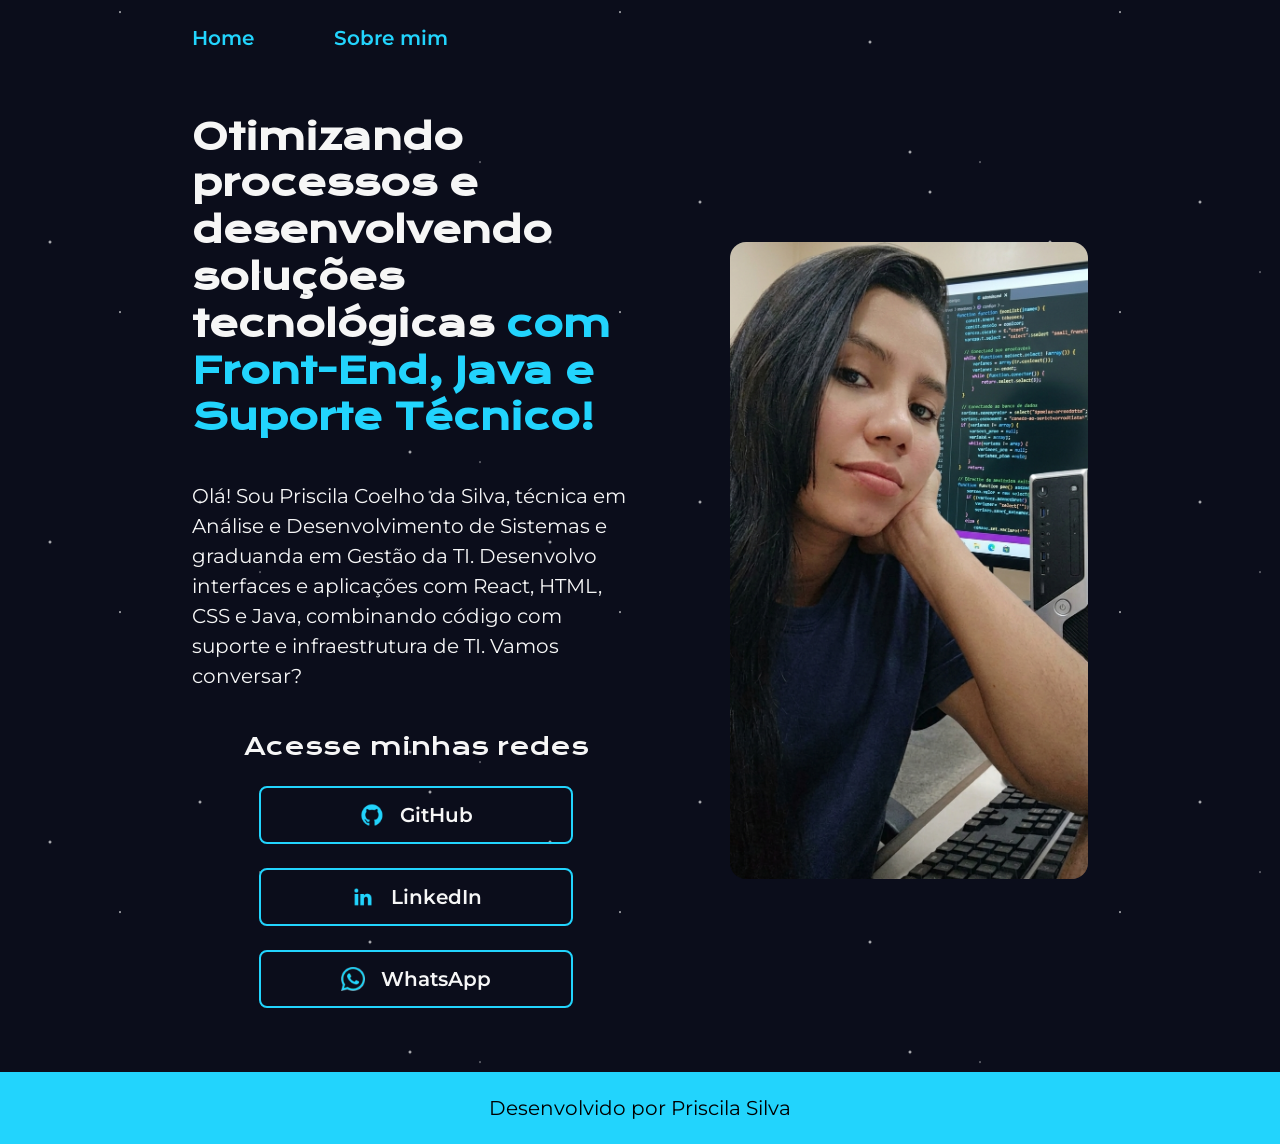
<file: index.html>
<!DOCTYPE html>
<html lang="pt-br">

<head>
    <meta charset="UTF-8">
    <meta http-equiv="X-UA-Compatible" content="IE=edge">
    <meta name="viewport" content="width=device-width, initial-scale=1.0">
    <title>Portfólio - Priscila Coelho</title>
    <link rel="stylesheet" href="./styles/style.css">
    <style>
    body {
        background-color: #0b0d1b !important;
        background-image: 
            radial-gradient(2px 2px at 20px 30px, #ffffff, rgba(0,0,0,0)),
            radial-gradient(2px 2px at 40px 70px, #ffffff, rgba(0,0,0,0)),
            radial-gradient(1px 1px at 90px 40px, #ffffff, rgba(0,0,0,0)),
            radial-gradient(2px 2px at 160px 120px, #ffffff, rgba(0,0,0,0)),
            radial-gradient(1.5px 1.5px at 230px 190px, #ffffff, rgba(0,0,0,0)),
            radial-gradient(2px 2px at 310px 80px, #ffffff, rgba(0,0,0,0)),
            radial-gradient(1px 1px at 370px 150px, #ffffff, rgba(0,0,0,0)),
            radial-gradient(2px 2px at 480px 220px, #ffffff, rgba(0,0,0,0)),
            radial-gradient(1.5px 1.5px at 540px 60px, #ffffff, rgba(0,0,0,0)) !important;
        background-repeat: repeat !important;
        background-size: 500px 300px !important;
        animation: moverEstrelas 40s linear infinite !important;
    }

    /* Animação que desloca o fundo de estrelas */
    @keyframes moverEstrelas {
        from {
            background-position: 0 0;
        }
        to {
            background-position: 500px 600px;
        }
    }
</style>
</head>

<body>
    <!-- Camadas do efeito de estrelas -->
    <div id="stars"></div>
    <div id="stars2"></div>
    <div id="stars3"></div>

    <header class="cabecalho">
        <nav class="cabecalho__menu">
            <a class="cabecalho__menu__link" href="index.html">Home</a>
            <a class="cabecalho__menu__link" href="about.html">Sobre mim</a>
        </nav>
    </header>
    <main class="apresentacao">
        <section class="apresentacao__conteudo">
            <h1 class="apresentacao__conteudo__titulo">
                Otimizando processos e desenvolvendo soluções tecnológicas 
                <strong class="titulo-destaque">com Front-End, Java e Suporte Técnico!</strong>
            </h1>
            <p class="apresentacao__conteudo__texto">
                Olá! Sou Priscila Coelho da Silva, técnica em Análise e Desenvolvimento de Sistemas e graduanda em Gestão da TI. Desenvolvo interfaces e aplicações com React, HTML, CSS e Java, combinando código com suporte e infraestrutura de TI. Vamos conversar?
            </p>
            <div class="apresentacao__links">
                <h2 class="apresentacao__links__subtitulo">Acesse minhas redes</h2>
                
                <a class="apresentacao__links__navegacao" href="https://github.com/Pryfriend" target="_blank" rel="noopener noreferrer">
                    <img src="./assets/github.png" alt="Logo do GitHub">
                    GitHub
                </a>
                
                <a class="apresentacao__links__navegacao" href="https://linkedin.com/in/SEU_PERFIL_LINKEDIN" target="_blank" rel="noopener noreferrer">
                    <img src="./assets/linkedin.png" alt="Logo do LinkedIn">
                    LinkedIn
                </a>
                
                <a class="apresentacao__links__navegacao" href="https://wa.me/5592992722286?text=Ol%C3%A1%20Priscila,%20vi%20seu%20portf%C3%B3lio%20e%20gostaria%20de%20conversar!" target="_blank" rel="noopener noreferrer">
                    <img src="./assets/whatsapp.png" alt="Logo do WhatsApp">
                    WhatsApp
                </a>
            </div>
        </section>
        <img class="apresentacao__imagem" src="./assets/imagem.png" alt="Foto da Priscila Coelho da Silva">
    </main>
    <footer class="rodape">
        <p>Desenvolvido por Priscila Silva</p>
    </footer>
</body>

</html>
</file>
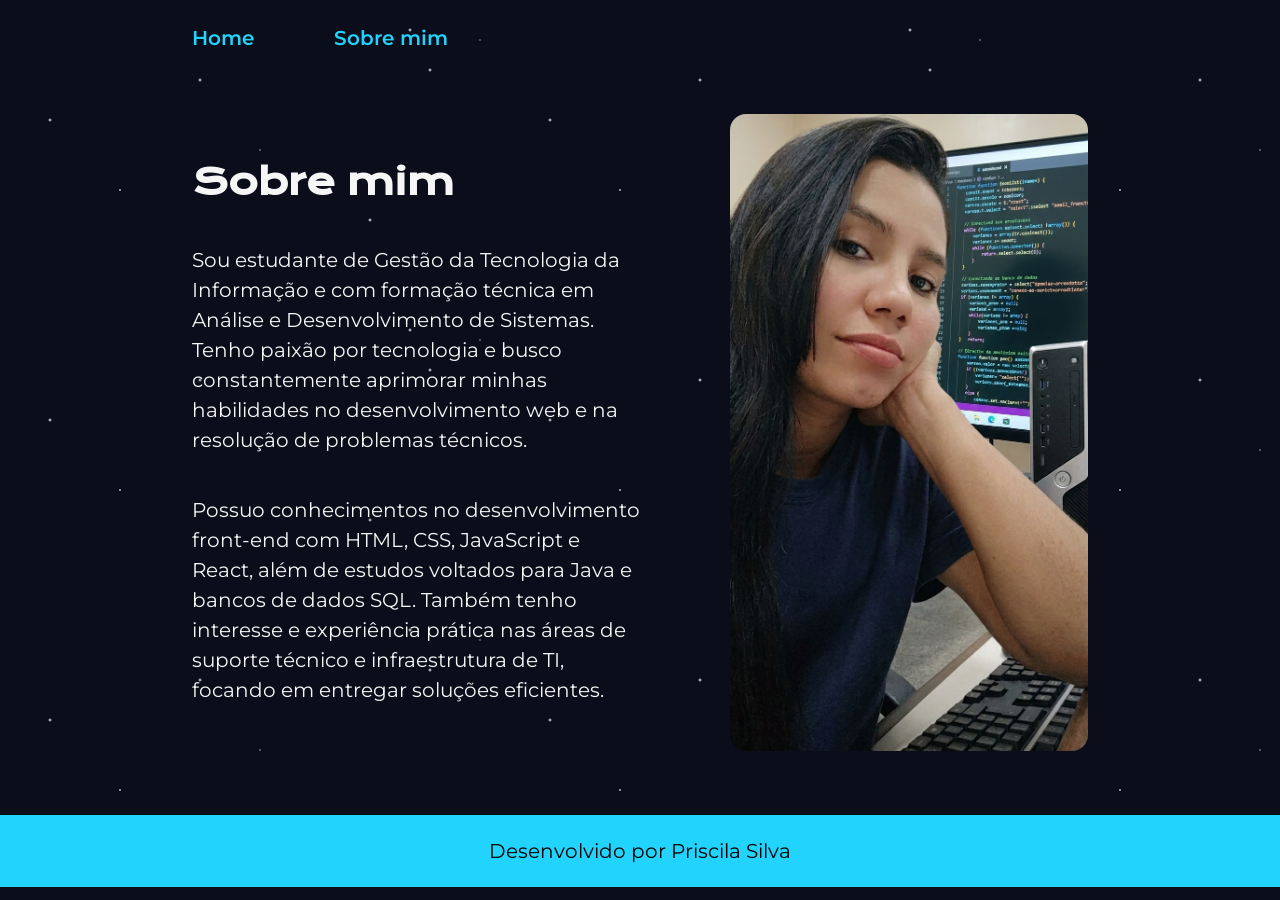
<file: about.html>
<!DOCTYPE html>
<html lang="pt-br">

<head>
    <meta charset="UTF-8">
    <meta http-equiv="X-UA-Compatible" content="IE=edge">
    <meta name="viewport" content="width=device-width, initial-scale=1.0">
    <title>Sobre mim - Priscila Coelho</title>
    <link rel="stylesheet" href="./styles/style.css">
    <style>
    body {
        background-color: #0b0d1b !important;
        background-image: 
            radial-gradient(2px 2px at 20px 30px, #ffffff, rgba(0,0,0,0)),
            radial-gradient(2px 2px at 40px 70px, #ffffff, rgba(0,0,0,0)),
            radial-gradient(1px 1px at 90px 40px, #ffffff, rgba(0,0,0,0)),
            radial-gradient(2px 2px at 160px 120px, #ffffff, rgba(0,0,0,0)),
            radial-gradient(1.5px 1.5px at 230px 190px, #ffffff, rgba(0,0,0,0)),
            radial-gradient(2px 2px at 310px 80px, #ffffff, rgba(0,0,0,0)),
            radial-gradient(1px 1px at 370px 150px, #ffffff, rgba(0,0,0,0)),
            radial-gradient(2px 2px at 480px 220px, #ffffff, rgba(0,0,0,0)),
            radial-gradient(1.5px 1.5px at 540px 60px, #ffffff, rgba(0,0,0,0)) !important;
        background-repeat: repeat !important;
        background-size: 500px 300px !important;
        animation: moverEstrelas 40s linear infinite !important;
    }

    /* Animação que desloca o fundo de estrelas */
    @keyframes moverEstrelas {
        from {
            background-position: 0 0;
        }
        to {
            background-position: 500px 600px;
        }
    }
</style>
</head>

<body>
    <!-- Camadas do efeito de estrelas -->
    <div id="stars"></div>
    <div id="stars2"></div>
    <div id="stars3"></div>

    <header class="cabecalho">
        <nav class="cabecalho__menu">
            <a class="cabecalho__menu__link" href="index.html">Home</a>
            <a class="cabecalho__menu__link" href="about.html">Sobre mim</a>
        </nav>
    </header>
    <main class="apresentacao">
        <section class="apresentacao__conteudo">
            <h1 class="apresentacao__conteudo__titulo">Sobre mim</h1>
            <p class="apresentacao__conteudo__texto">
                Sou estudante de Gestão da Tecnologia da Informação e com formação técnica em Análise e Desenvolvimento de Sistemas. Tenho paixão por tecnologia e busco constantemente aprimorar minhas habilidades no desenvolvimento web e na resolução de problemas técnicos.
            </p>
            <p class="apresentacao__conteudo__texto">
                Possuo conhecimentos no desenvolvimento front-end com HTML, CSS, JavaScript e React, além de estudos voltados para Java e bancos de dados SQL. Também tenho interesse e experiência prática nas áreas de suporte técnico e infraestrutura de TI, focando em entregar soluções eficientes.
            </p>
        </section>
        <img class="apresentacao__imagem" src="./assets/imagem.png" alt="Foto da Priscila Coelho da Silva">
    </main>
    <footer class="rodape">
        <p>Desenvolvido por Priscila Silva</p>
    </footer>
</body>

</html>
</file>
<file: styles/style.css>
@import url('https://fonts.googleapis.com/css2?family=Krona+One&family=Montserrat:wght@400;600;700&display=swap');

:root {
    --cor-primaria: #000000;
    --cor-secundaria: #F6F6F6;
    --cor-terciaria: #22D4FD;
    --cor-hover: #272727;

    --fonte-principal: 'Krona One', sans-serif;
    --fonte-secundaria: 'Montserrat', sans-serif;
}

* {
    margin: 0;
    padding: 0;
    box-sizing: border-box;
}

body {
    background-color: #05050A;
    background-image: url("https://raw.githubusercontent.com/juliodasilva/stars-background/main/stars.png");
    background-repeat: repeat;
    background-position: center;
    color: #F6F6F6;
    font-family: 'Montserrat', sans-serif;
    min-height: 100vh;
    position: relative;
    overflow-x: hidden;
}

/* Mantém os textos, menus e imagens na frente do fundo */
.cabecalho, .apresentacao, .rodape {
    position: relative;
    z-index: 1;
}

/* Cabeçalho */
.cabecalho {
    padding: 2% 0 0 15%;
}

.cabecalho__menu {
    display: flex;
    gap: 80px;
}

.cabecalho__menu__link {
    font-family: var(--fonte-secundaria);
    font-size: 1.25rem;
    font-weight: 600;
    color: var(--cor-terciaria);
    text-decoration: none;
}

.cabecalho__menu__link:hover {
    text-decoration: underline;
}

/* Conteúdo Principal */
.apresentacao {
    padding: 5% 15%;
    display: flex;
    align-items: center;
    justify-content: space-between;
    gap: 82px;
    flex: 1;
}

.apresentacao__conteudo {
    width: 50%;
    display: flex;
    flex-direction: column;
    gap: 40px;
}

.apresentacao__conteudo__titulo {
    font-size: 2.25rem;
    font-family: var(--fonte-principal);
    line-height: 1.3;
}

.titulo-destaque {
    color: var(--cor-terciaria);
}

.apresentacao__conteudo__texto {
    font-size: 1.25rem;
    font-family: var(--fonte-secundaria);
    line-height: 1.5;
}

/* Links / Botões */
.apresentacao__links {
    display: flex;
    flex-direction: column;
    justify-content: space-between;
    align-items: center;
    gap: 24px;
}

.apresentacao__links__subtitulo {
    font-family: var(--fonte-principal);
    font-weight: 400;
    font-size: 1.5rem;
}

.apresentacao__links__navegacao {
    display: flex;
    justify-content: center;
    align-items: center;
    gap: 16px;
    border: 2px solid var(--cor-terciaria);
    width: 70%;
    text-align: center;
    border-radius: 8px;
    font-size: 1.25rem;
    font-weight: 600;
    padding: 15px 0;
    text-decoration: none;
    color: var(--cor-secundaria);
    font-family: var(--fonte-secundaria);
    transition: background-color 0.3s, border-color 0.3s;
}

.apresentacao__links__navegacao:hover {
    background-color: var(--cor-hover);
    border-color: #ffffff;
}

.apresentacao__links__navegacao img {
    width: 24px;
    height: 24px;
}

.apresentacao__imagem {
    width: 40%;
    max-width: 450px;
    border-radius: 16px;
    object-fit: cover;
}

/* Rodapé */
.rodape {
    padding: 24px;
    color: var(--cor-primaria);
    background-color: var(--cor-terciaria);
    text-align: center;
    font-family: var(--fonte-secundaria);
    font-size: 1.25rem;
    font-weight: 400;
}

/* ===================================================
   RESPONSIVIDADE (Ajustes para Celular e Tablet)
   =================================================== */

@media (max-width: 1024px) {
    .cabecalho {
        padding: 5% 5% 0 5%;
    }

    .cabecalho__menu {
        justify-content: center;
    }

    .apresentacao {
        flex-direction: column-reverse;
        padding: 5%;
        gap: 40px;
    }

    .apresentacao__conteudo {
        width: 100%;
        text-align: center;
    }

    .apresentacao__imagem {
        width: 60%;
    }

    .apresentacao__links__navegacao {
        width: 100%;
    }
}

@media (max-width: 600px) {
    .apresentacao__conteudo__titulo {
        font-size: 1.5rem;
    }

    .apresentacao__conteudo__texto {
        font-size: 1rem;
    }

    .apresentacao__links__subtitulo {
        font-size: 1.2rem;
    }

    .apresentacao__imagem {
        width: 80%;
    }
}
</file>
